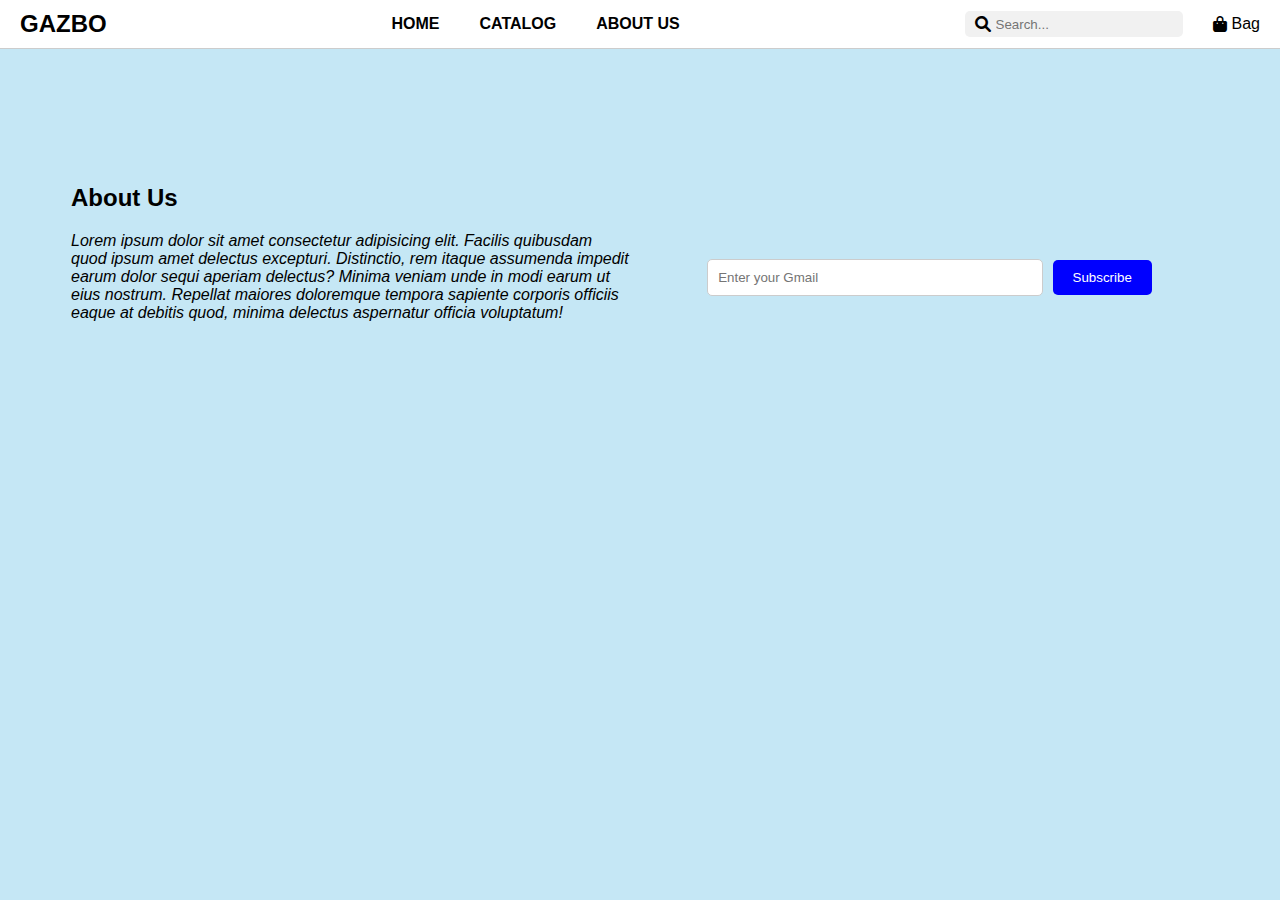
<file: about.html>
<!DOCTYPE html>
<html lang="en">

<head>
    <meta charset="UTF-8">
    <meta name="viewport" content="width=device-width, initial-scale=1.0">
    <title>GAZBO</title>
    <style>
    </style>
    <link rel="stylesheet" href="https://cdnjs.cloudflare.com/ajax/libs/font-awesome/6.0.0/css/all.min.css">
    <link rel="stylesheet" href="style1.css">
</head>
<style>
    body {
        background-color: rgb(197, 231, 245);
    }
</style>

<body>
    <nav class="navbar">
        <div class="navbar-left">
            <span class="brand">GAZBO</span>
        </div>
        <div class="navbar-center">
            <a href="index.html">HOME</a>
            <a href="catalog.html">CATALOG</a>
            <a href="about.html">ABOUT US</a>
        </div>
        <div class="navbar-right">
            <div class="search-container">
                <i class="fas fa-search"></i>
                <input type="text" placeholder="Search...">
            </div>
            <div class="bag-container">
                <i class="fas fa-shopping-bag"></i>
                <span>Bag</span>
            </div>
        </div>
    </nav>





    <div class="main-content">
        <div class="about-box">
            <h2>About Us</h2>
            <div class="content-row">
                <div class="about-text">
                    <p>Lorem ipsum dolor sit amet consectetur adipisicing elit. Facilis quibusdam quod ipsum amet
                        delectus excepturi. Distinctio, rem itaque assumenda impedit earum dolor sequi aperiam delectus?
                        Minima veniam unde in modi earum ut eius nostrum. Repellat maiores doloremque tempora sapiente
                        corporis officiis eaque at debitis quod, minima delectus aspernatur officia voluptatum!</p>
                </div>
                <div class="subscribe-form">
                    <input type="email" placeholder="Enter your Gmail" class="email-input">
                    <button class="subscribe-button">Subscribe</button>
                </div>
            </div>
        </div>
    </div>

</body>

</html>
</file>
<file: style1.css>
* {
    box-sizing: border-box;
    margin: 0;
    padding: 0;
    font-family: Arial, sans-serif;
}

body {
    background-color: #f4f4f4;
}

.navbar {
    display: flex;
    justify-content: space-between;
    align-items: center;
    padding: 10px 20px;
    background-color: white;
    border-bottom: 1px solid #ccc;
}

.navbar-left .brand {
    font-size: 24px;
    font-weight: bold;
}

.navbar-center {
    display: flex;
    gap: 20px;
}

.navbar-center a {
    text-decoration: none;
    color: black;
    font-size: 16px;
    font-weight: bold;
    border-radius: 5px;
    padding: 5px 10px; /* Apply padding by default */
}
.navbar-center a:hover {
    background-color: black;
    color: white;
}

.navbar-right {
    display: flex;
    align-items: center;
    gap: 30px;
}

.search-container {
    display: flex;
    align-items: center;
    gap: 5px;
    background-color: #f1f1f1;
    padding: 5px 10px;
    border-radius: 5px;
}

.search-container input {
    border: none;
    background: none;
    outline: none;
}

.bag-container {
    display: flex;
    align-items: center;
    gap: 5px;
}
.content-box {
    height: 93vh; /* Height of the box */
    background-image: url('images/background2.jpg'); /* Background image path */
    background-size: cover;
    background-position: center;
    background-repeat: no-repeat;
}


@media (max-width: 768px) {
    .navbar {
        flex-direction: column;
        align-items: flex-start;
    }

    .navbar-center {
        flex-direction: column;
        align-items: center;
        gap: 10px;
        margin-top: 10px;
    }

    .navbar-right {
        flex-direction: column;
        align-items: center;
        gap: 10px;
        margin-top: 10px;
    }

    .search-container {
        width: 100%;
    }
}



.outer-box {
    display: flex;
    flex-direction: column;
    gap: 20px;
    margin: 20px;
    
}

.row {
    display: flex;
    justify-content: space-between;
    gap: 20px;
}

.inner-box {
    flex: 1;
    background-color: white;
    padding: 10px;
    display: flex;
    flex-direction: column;
    align-items: center;
    /* border: 1px solid #ccc; */
}

.inner-box img {
    width: 50%;
    height: 50%;
    margin-bottom: 10px;
}

.inner-box p {
    margin-bottom: 10px;
    text-align: left;
    width: 100%;
}

.price {
    margin-bottom: 10px;
    font-size: 16px;
    text-align: center;
}

.colors-dropdown {
    margin-bottom: 10px;
    text-align: center;
    width: 100%;
}

.size-options {
    margin-bottom: 10px;
    text-align: center;
}

.size-options label {
    margin: 0 10px;
}

.quantity-box {
    display: flex;
    justify-content:center;
    align-items: center;
    margin-bottom: 10px;
    width: 100%;
}

.quantity-box button {
    width: 30px;
    height: 30px;
}

.quantity-box .quantity {
    text-align: center;
    width: 50px;
    margin: 0 10px;
}

.add-to-cart {
    background-color: blue;
    color: white;
    padding: 10px;
    border: none;
    cursor: pointer;
    width: 50%;
    text-align: center;
}

@media (max-width: 768px) {
    .row {
        flex-direction: column;
        align-items: center;
    }

    .inner-box {
        width: 100%;
    }
}



.main-content {
    height: 90vh;
    padding: 10% 5%; /* Space on the left and right sides */
    display: flex;
    align-items:flex-start;
    justify-content: center;
}

.about-box {
    width: 100%;
    background-color: rgb(197, 231, 245);
    padding: 7px;
    box-sizing: border-box;
}

.about-box h2 {
    text-align: left;
    margin-bottom: 20px;
}

.content-row {
    display: flex;
    justify-content: space-between;
    align-items: center;
    gap: 20px;
}

.about-text {
    flex: 1;
}

.about-text p {
    margin: 0;
    text-align: left;
    font-style: italic;
}

.subscribe-form {
    flex: 1;
    display: flex;
    justify-content: center;
    align-items: center;
}

.email-input {
    padding: 10px;
    border: 1px solid #ccc;
    border-radius: 5px;
    width: 60%;
    margin-right: 10px;
    box-sizing: border-box;
}

.subscribe-button {
    padding: 10px 20px;
    background-color: blue;
    color: white;
    border: none;
    border-radius: 5px;
    cursor: pointer;
}

@media (max-width: 768px) {
    .content-row {
        flex-direction: column;
    }

    .subscribe-form {
        width: 100%;
        flex-direction: column;
    }

    .email-input {
        width: 100%;
        margin-bottom: 10px;
    }

    .subscribe-button {
        width: 100%;
    }
}
</file>
